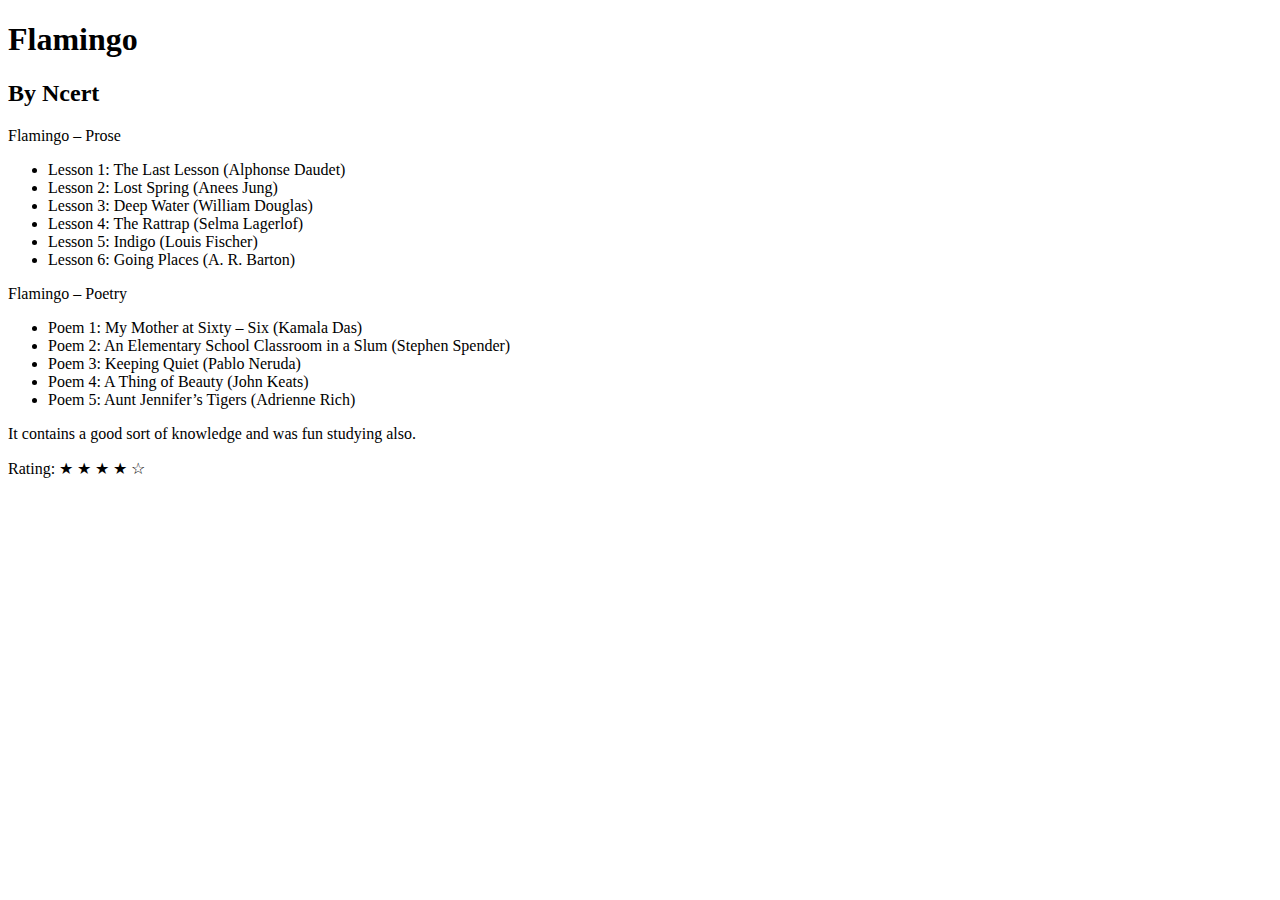
<file: assignment/book review 1.html>
<!DOCTYPE html>
<html lang="en">
<head>
    <meta charset="UTF-8">
    <meta name="viewport" content="width=device-width, initial-scale=1.0">
    <title>Book Review</title>
</head>
<body>
    <div>
        <h1>Flamingo</h1>
        <h2>By Ncert</h2>
        <div>
            <p>Flamingo – Prose</p>
            <ul>
                <li>Lesson 1: The Last Lesson (Alphonse Daudet)</li>
                <li>Lesson 2: Lost Spring (Anees Jung)</li>
                <li>Lesson 3: Deep Water (William Douglas)</li>
                <li>Lesson 4: The Rattrap (Selma Lagerlof)</li>
                <li>Lesson 5: Indigo (Louis Fischer)</li>
                <li>Lesson 6: Going Places (A. R. Barton)</li>
            </ul>
            <p>Flamingo – Poetry</p>
            <ul>
                <li>Poem 1: My Mother at Sixty – Six (Kamala Das)</li>
                <li>Poem 2: An Elementary School Classroom in a Slum (Stephen Spender)</li>
                <li>Poem 3: Keeping Quiet (Pablo Neruda)</li>
                <li>Poem 4: A Thing of Beauty (John Keats)</li>
                <li>Poem 5: Aunt Jennifer’s Tigers (Adrienne Rich)</li>
            </ul>
            <p>It contains a good sort of knowledge and was fun studying also.</p>
        </div>
        <div>
            <p>Rating: 
                <span>&#9733;</span>
                <span>&#9733;</span>
                <span>&#9733;</span>
                <span>&#9733;</span>
                <span>&#9734;</span>
            </p>
        </div>
    </div>
</body>
</html>
</file>
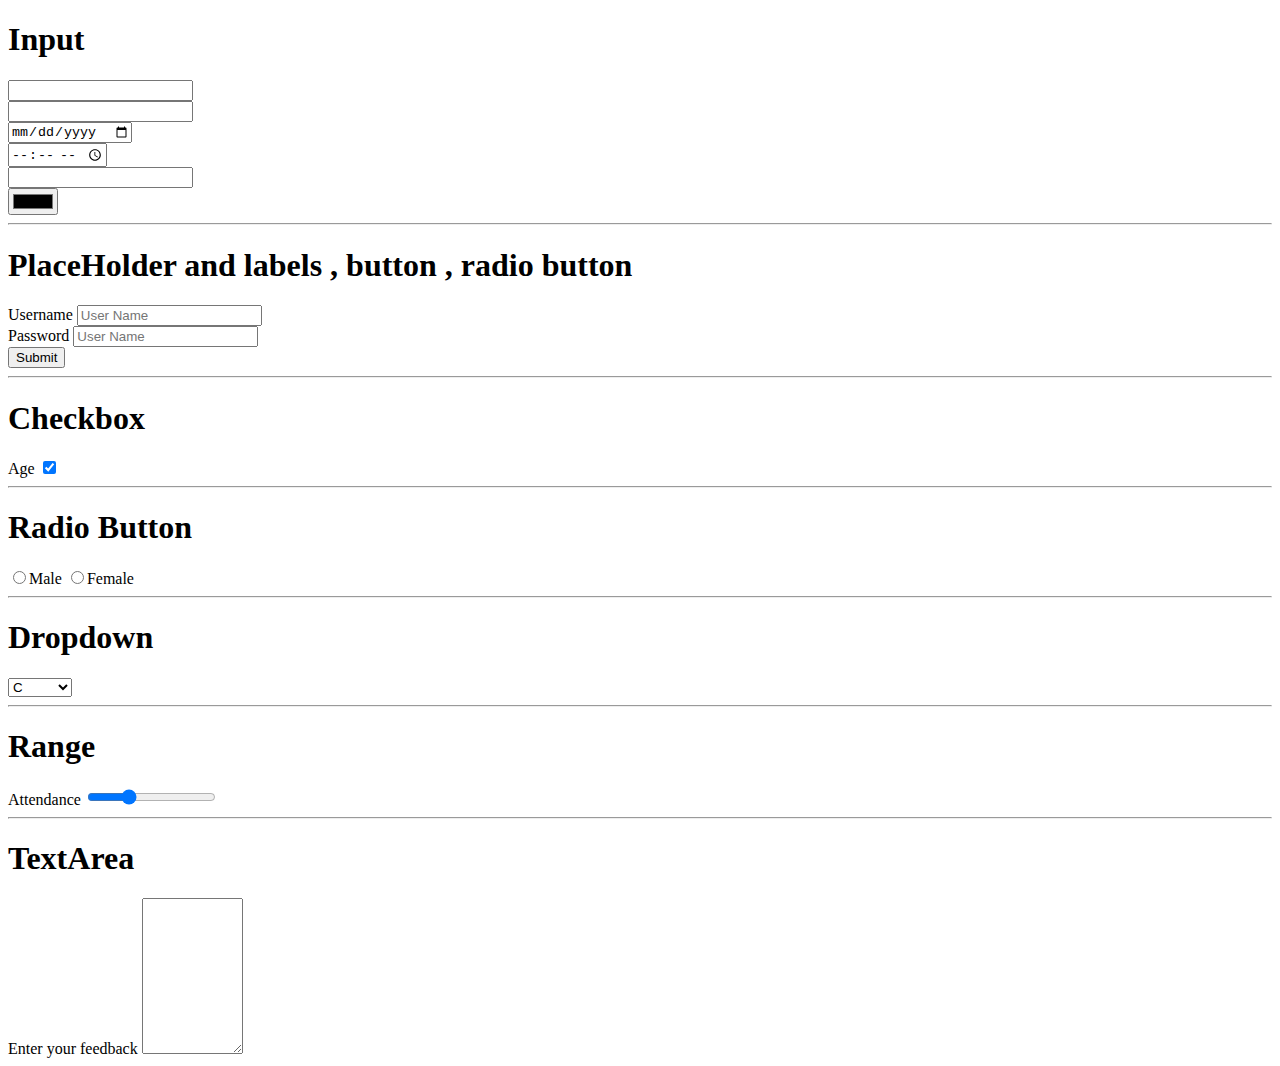
<file: class/2 forms.html>
<!DOCTYPE html>
<html lang="en">
<head>
    <meta charset="UTF-8">
    <meta name="viewport" content="width=device-width, initial-scale=1.0">
    <title>Form</title>
</head>
<body>
    <h1>Input</h1>
    <!--tells us what action will perform when submitted-->
    <form action="">
    <input type="text">
    <br>
    <input type="password">
    <br>
    <input type="date">
    <br>
    <input type="time">
    <br>
    <input type="number">
    <br>
    <input type="color">
    <hr>
    <h1>PlaceHolder and labels , button , radio button</h1>
    <lable for ="username">Username</lable>
    
    <input type="text"
    
    placeholder="User Name" id="username">
    <br>
    <lable for ="Password">Password</lable>
    <input type="password"
    placeholder="User Name" id="username">
    <br>
    <button type="sumbit">Submit
        
    </button>
    <hr>
    <h1>Checkbox</h1>
    <lable for="age">Age</lable>
    <input
    type="checkbox"
    name="age" id="age"
    checked >
    <hr>
    <h1>Radio Button</h1>
    <input type="radio"
    name="gender"
    id="male"
    <lable for ="male">Male</lable>
    <input type="radio"
    name="gender"
    id="female"
    <lable for ="female">Female</lable>
    <hr>
    <h1>Dropdown</h1>
    <select name="language">
       <option value="">C
        
       </option>
       <option value="">OOPS
        
       </option>
       <option value="">Python
        
       </option>

    </select>
    <hr>
    <h1>Range</h1>
    <label for="Attendace">Attendance</label>
    <input type="range"
    min="0" max="100"
    step="10" value="30">
    <hr>
    <h1>TextArea</h1>
    <label for="">Enter your feedback</label>
    <textarea name="" id="" cols="10" rows="10"></textarea>
    
</form>

</body>
</html>
</file>
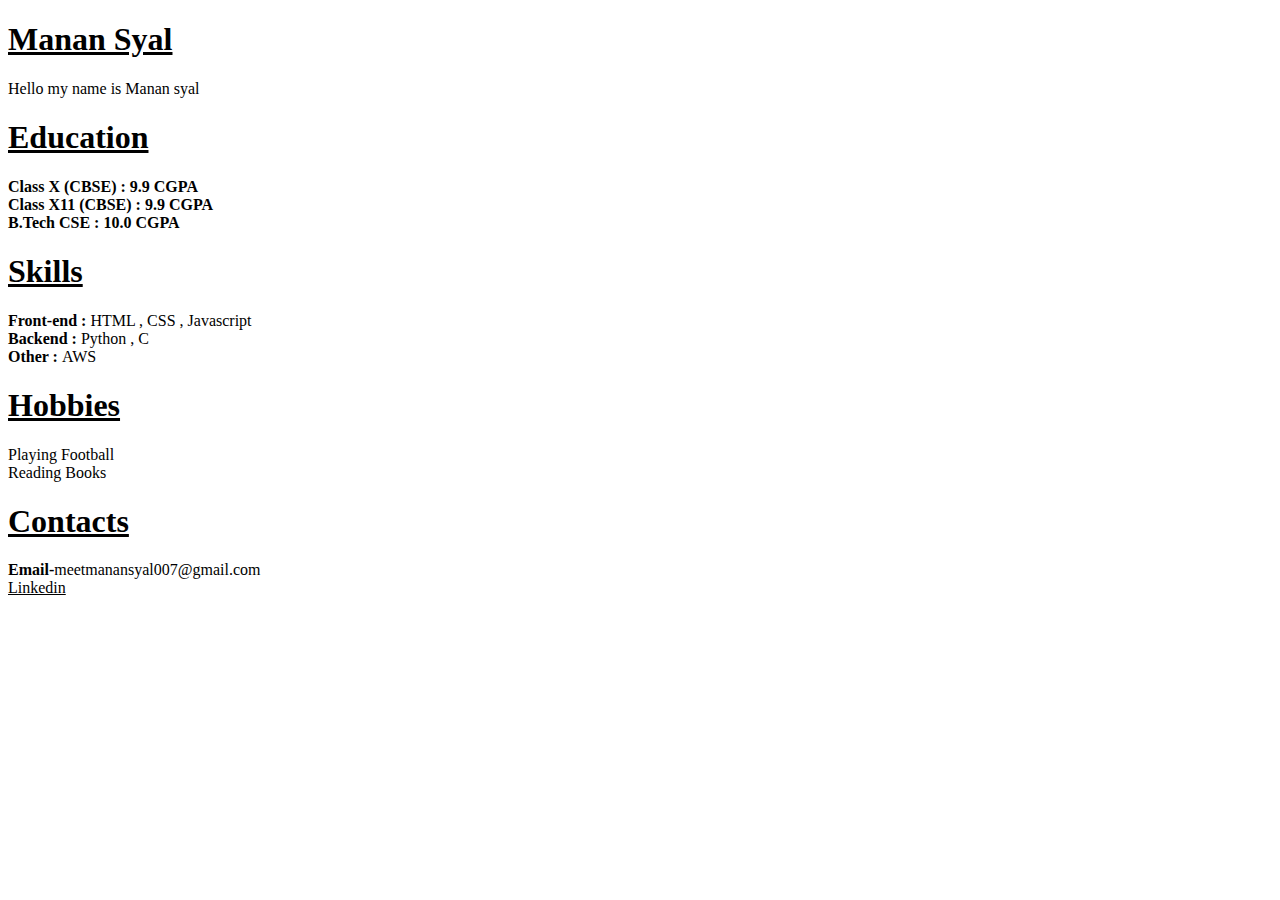
<file: class/Resume.html>
<!DOCTYPE html>
<html lang="en">
<head>
    <meta charset="UTF-8">
    <meta name="viewport" content="width=device-width, initial-scale=1.0">
    <title>hello</title>
    <h1><u>Manan Syal</u></h1>
    <p1>Hello my name is Manan syal</p1>
</head>
<body>
    <h1><u>Education</h1></body></u>
    <li><b>Class X (CBSE) : 9.9 CGPA</b></li>
    <li><b>Class X11 (CBSE) : 9.9 CGPA</b></li>
    <li><b> B.Tech CSE : 10.0 CGPA</b></li>
    <h1><u>Skills</u></h1>
    <li><b>Front-end : </b>HTML , CSS , Javascript</li>
    <li><b>Backend : </b>Python , C</li>
    <li><b>Other : </b>AWS</li>
    <h1><u>Hobbies</u></h1>
    <li>Playing Football</li>
    <li>Reading Books</li>
    <h1><u>Contacts</u></h1>
    <li><b>Email-</b>meetmanansyal007@gmail.com</li>
    <li><u>Linkedin</u></li>
</body>
</html>
</file>
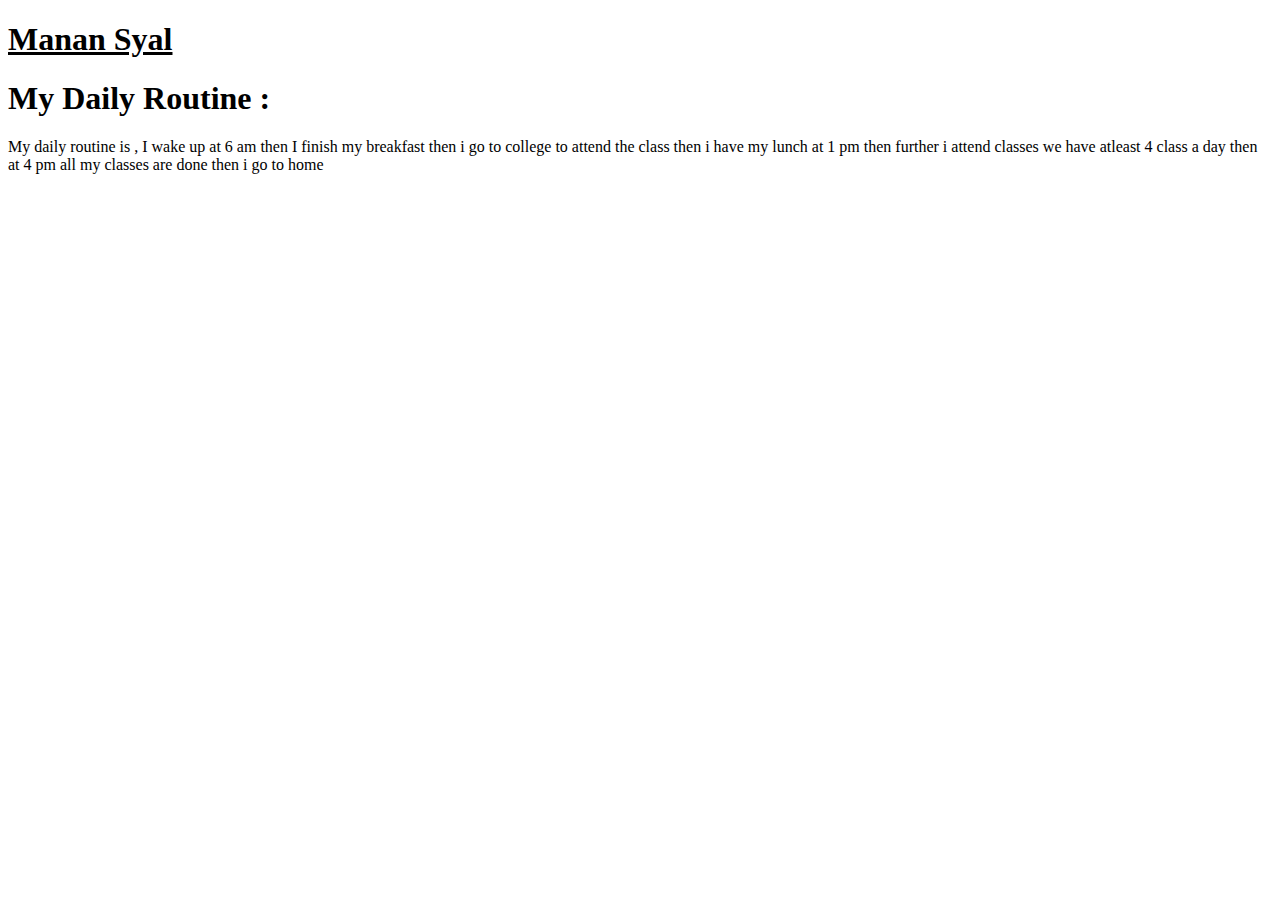
<file: class/semantic tags 1.html>
<!DOCTYPE html>
<html lang="en">
<head>
<h1><u>Manan Syal</u></h1>
<h1>My Daily Routine :</h1>
    <title>Document</title>
</head>
<body>
    <p1>My daily routine is , I wake up at 6 am then I finish my breakfast then i go to college to attend the class then i have my lunch at 1 pm then further i attend classes we have atleast 4 class a day then at 4 pm all my classes are done then i go to home</p1>
    
</body>
</html>
</file>
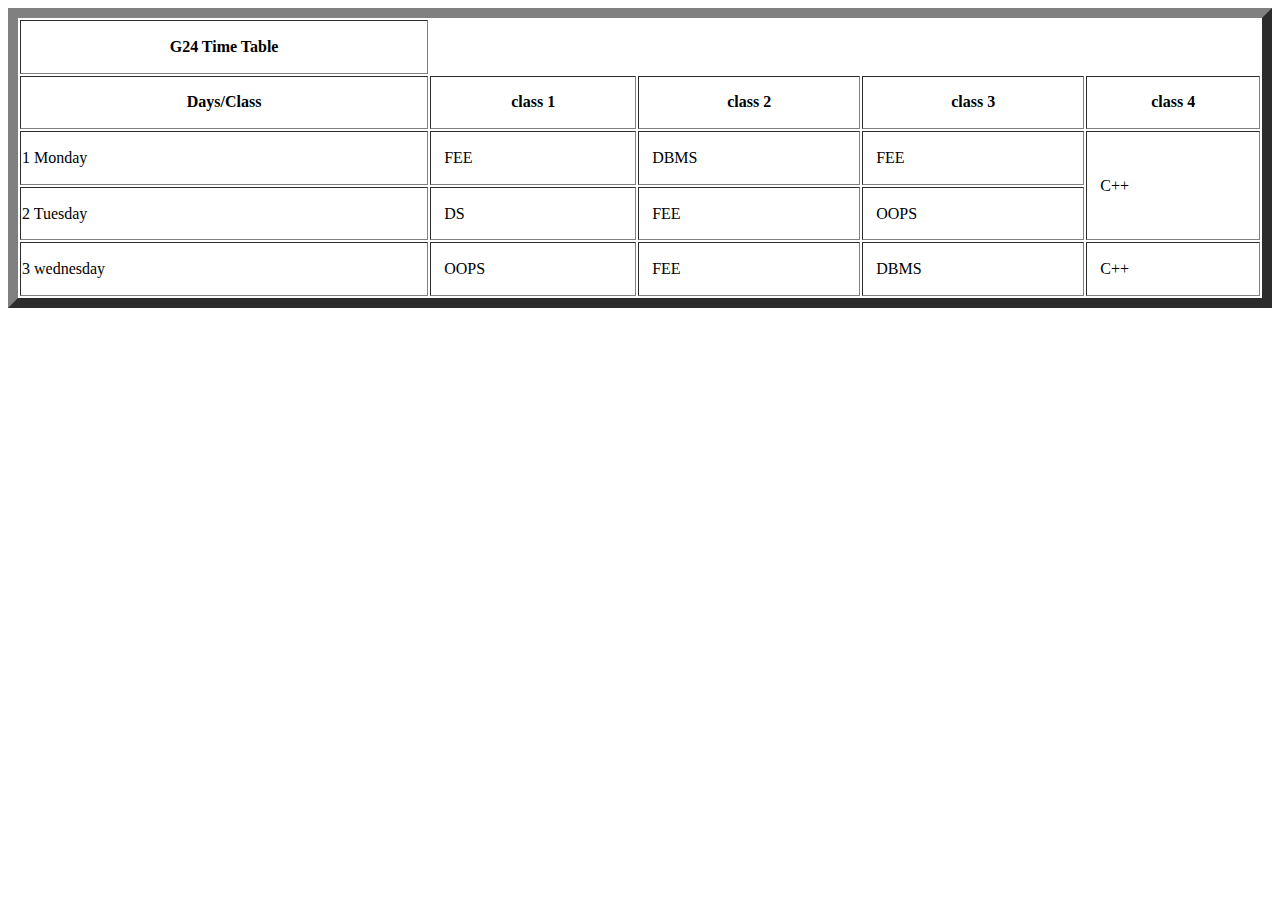
<file: class/time table.html>
<!DOCTYPE html>
<html lang="en">
<head>
    <meta charset="UTF-8">
    <meta name="viewport" content="width=device-width, initial-scale=1.0">
    <title>Document</title>
</head>
<body>
    <table border ="10" , width="100%" , height="300">
        <th>
            G24 Time Table
        </th>
        <tr>
            <th>Days/Class</th>
            <th>class 1</th>
            <th>class 2</th>
            <th>class 3</th>
            <th>class 4</th>
        </tr>
        <tr>
            <td>1 Monday</td>
            <td>&nbsp;&nbsp;&nbsp;FEE</td>
            <td>&nbsp;&nbsp;&nbsp;DBMS</td>
            <td>&nbsp;&nbsp;&nbsp;FEE</td>
            <td rowspan="2">&nbsp;&nbsp;&nbsp;C++</td>
        </tr>
        <tr>
            <td>2 Tuesday</td>
            <td>&nbsp;&nbsp;&nbsp;DS</td>
            <td>&nbsp;&nbsp;&nbsp;FEE</td>
            <td>&nbsp;&nbsp;&nbsp;OOPS</td>
            
        </tr>
        <tr>
            <td>3 wednesday</td>
            <td>&nbsp;&nbsp;&nbsp;OOPS</td>
            <td>&nbsp;&nbsp;&nbsp;FEE</td>
            <td>&nbsp;&nbsp;&nbsp;DBMS</td>
            <td>&nbsp;&nbsp;&nbsp;C++</td>
        </tr>

    </table>
</body>
</html>
</file>
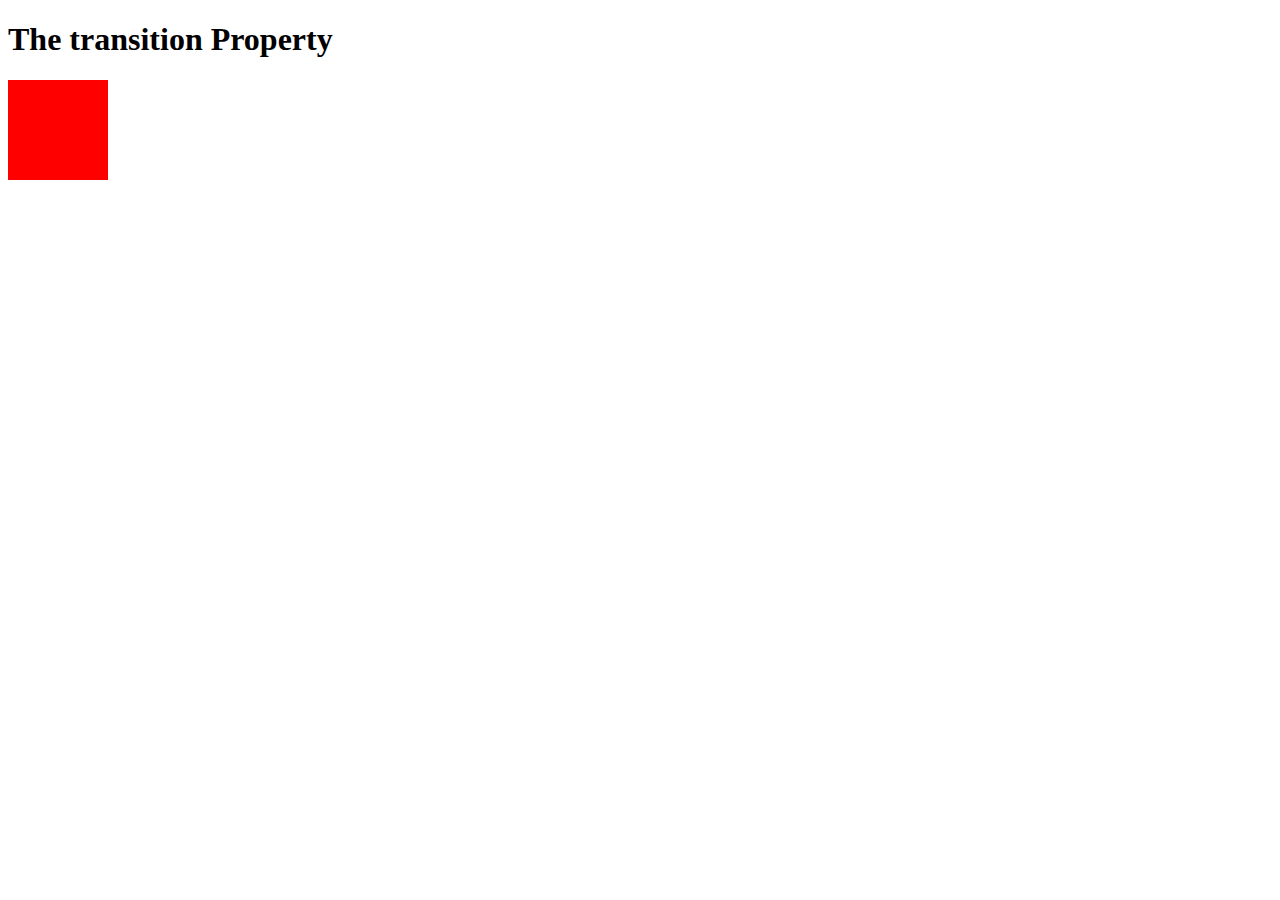
<file: class/transition.html>
<!DOCTYPE html>
<html>
<head>
<style> 
div {
  width: 100px;
  height: 100px;
  background: red;
  transition: width 2s;
}

div:hover {
  width: 300px;
}
</style>
</head>
<body>

<h1>The transition Property</h1>

<div></div>

</body>
</html>
</file>
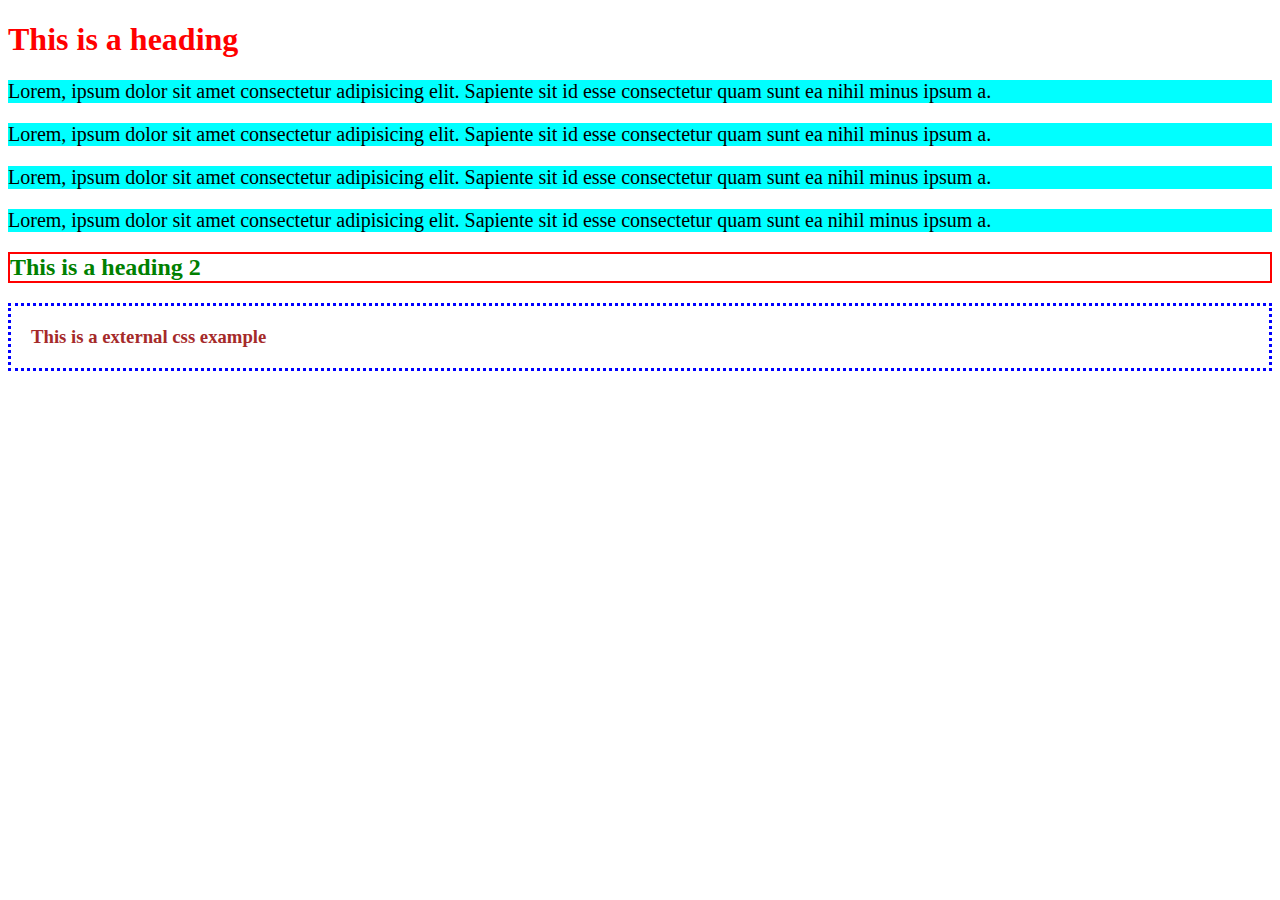
<file: class/Lecture - 10/1.css_intro.html>
<!DOCTYPE html>
<html lang="en">

<head>
    <meta charset="UTF-8">
    <meta name="viewport" content="width=device-width, initial-scale=1.0">
    <title>Css Intro</title>
    <!-- Internal css: -->
    <style>
        h2 {
            color: green;
            border: 2px solid red;
        }
    </style>
    <!-- External css linking -->
    <link rel="stylesheet" href="1.style.css">
</head>

<body>

    <!-- Inline Css: -->
    <h1 style="color: red;">This is a heading</h1>

    <p style="font-size: 20px; background-color: aqua;">Lorem, ipsum dolor sit amet consectetur adipisicing elit.
        Sapiente sit id esse
        consectetur quam sunt ea nihil
        minus ipsum a.</p>
    <p style="font-size: 20px; background-color: aqua;">Lorem, ipsum dolor sit amet consectetur adipisicing elit.
        Sapiente sit id esse
        consectetur quam sunt ea nihil
        minus ipsum a.</p>
    <p style="font-size: 20px; background-color: aqua;">Lorem, ipsum dolor sit amet consectetur adipisicing elit.
        Sapiente sit id esse
        consectetur quam sunt ea nihil
        minus ipsum a.</p>
    <p style="font-size: 20px; background-color: aqua;">Lorem, ipsum dolor sit amet consectetur adipisicing elit.
        Sapiente sit id esse
        consectetur quam sunt ea nihil
        minus ipsum a.</p>

    <h2>This is a heading 2</h2>

    <h3>This is a external css example</h3>
</body>

</html>
</file>
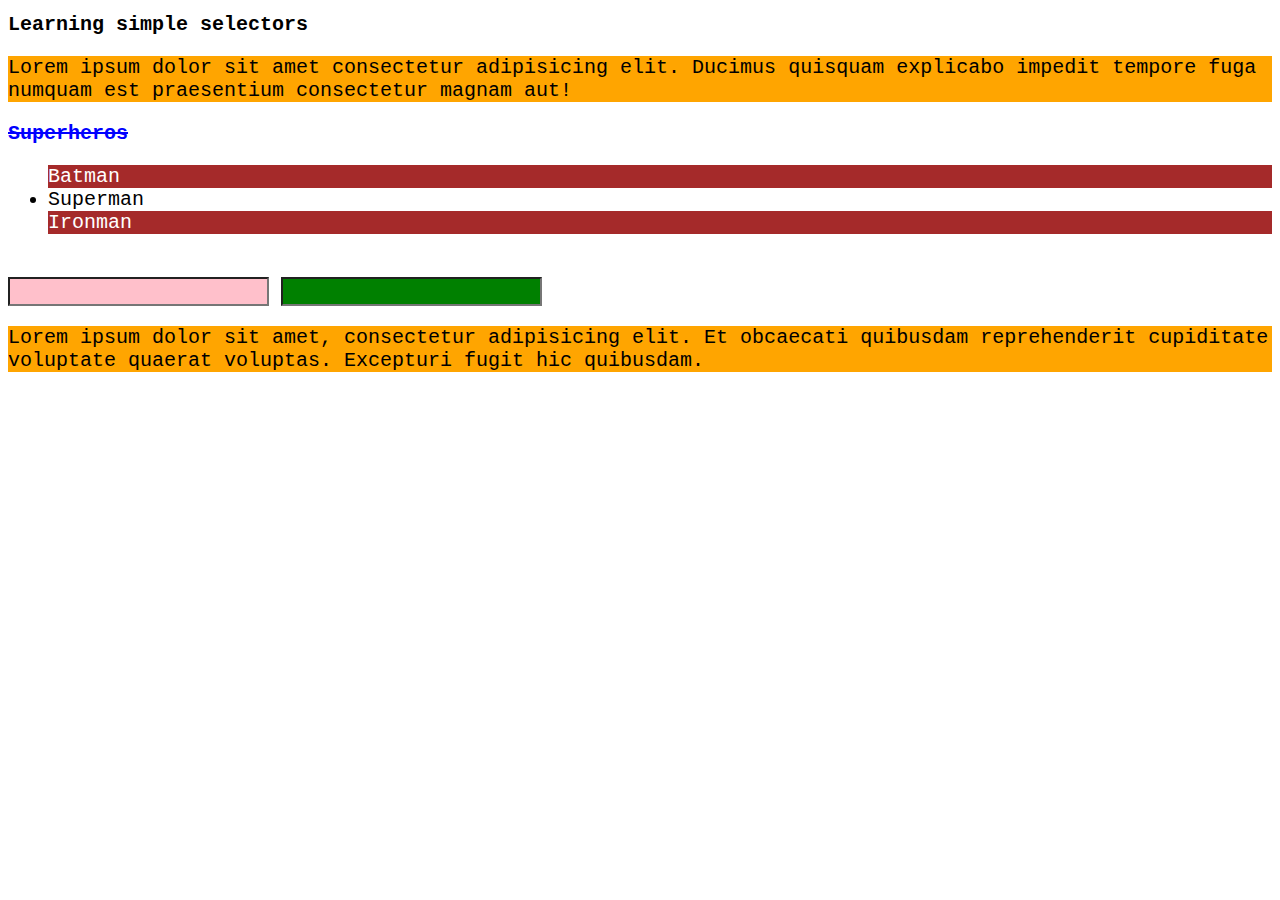
<file: class/Lecture - 11/1.simple_selectors.html>
<!DOCTYPE html>
<html lang="en">

<head>
    <meta charset="UTF-8">
    <meta name="viewport" content="width=device-width, initial-scale=1.0">
    <title>Selectors</title>
    <link rel="stylesheet" href="1.style.css">
</head>

<body>

    <h1>Learning simple selectors</h1>

    <p>Lorem ipsum dolor sit amet consectetur adipisicing elit. Ducimus quisquam explicabo impedit tempore fuga numquam
        est praesentium consectetur magnam aut!</p>

    <h3 id="superheros">Superheros</h3>
    <ul>
        <li class="super">Batman</li>
        <li>Superman</li>
        <li class="super">Ironman</li>
    </ul>

    <br>
    <input type="text">
    <input type="password">
    <br>
    <p>Lorem ipsum dolor sit amet, consectetur adipisicing elit. Et obcaecati quibusdam reprehenderit cupiditate
        voluptate quaerat voluptas. Excepturi fugit hic quibusdam.</p>
</body>

</html>
</file>
<file: class/Lecture - 10/1.style.css>
/* External css */
h3{
    text-decoration: dotted;
    border: 3px dotted blue;
    padding: 20px;
    color: brown;
}
</file>
<file: class/Lecture - 11/1.style.css>
/* 1. Universal selector: */

*{
    font-size: 20px;
    /* padding: 0;
    margin: 0; */
    font-family: 'Courier New', Courier, monospace;
}

/* 2. Id selector: */

#superheros{
    text-decoration: line-through;
    color: blue;
}

/* 3. Class Selector */

.super{
    background-color: brown;
    color: white;
}

/* 4. Element selector */

p{
    background-color: orange;
}

/* 5. Attribute selector: */
input[type="password"]{
    background-color: green;
}

input[type="text"]{
    background-color: pink;
}
</file>
